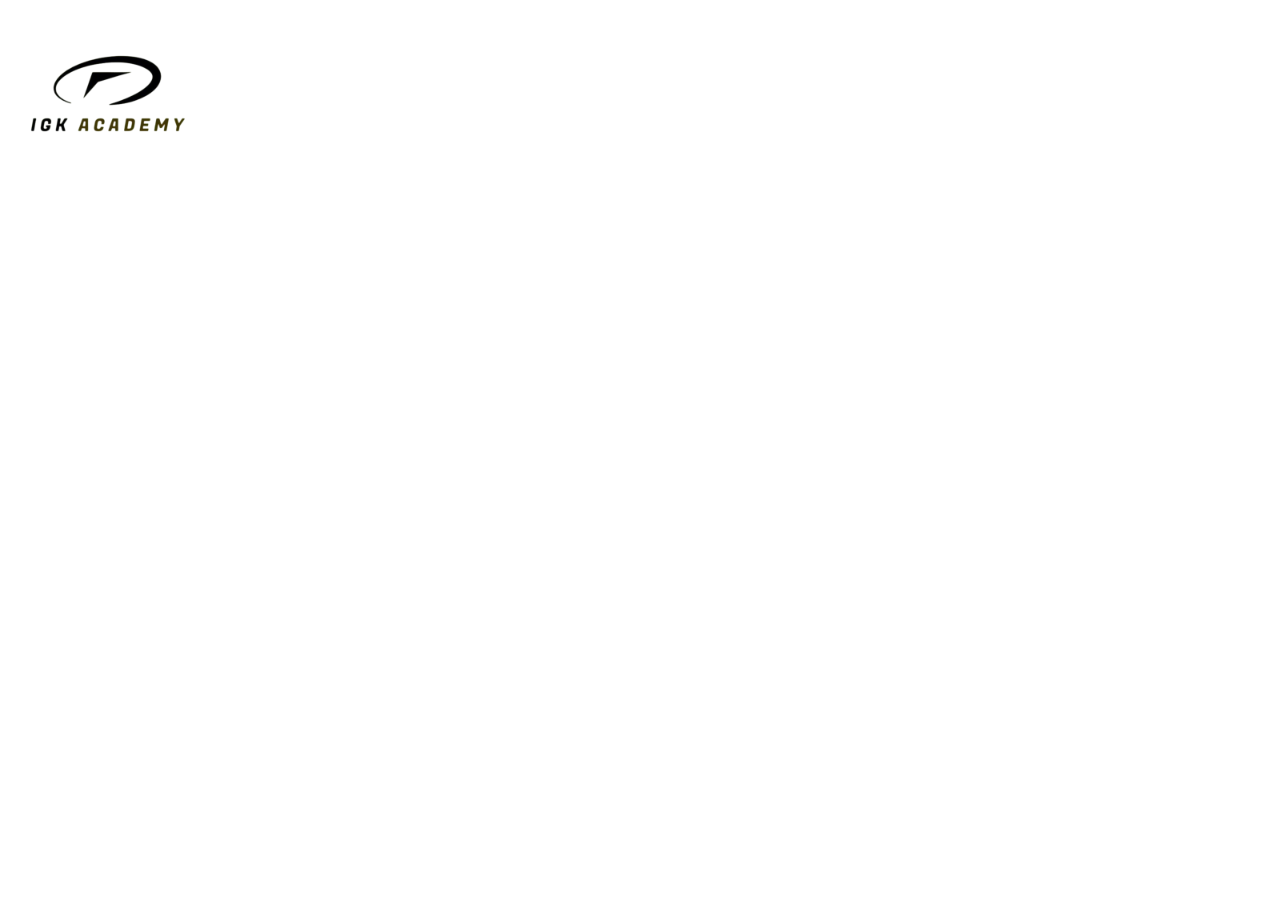
<file: stages/form.html>
<!DOCTYPE html>
<html lang="en">
<head>
    <meta charset="UTF-8">
    <meta name="viewport" content="width=device-width, initial-scale=1.9">
    <title>Form</title>
    <link rel="website icon" href="logo.png">
</head>
<body>
    <div>
        <img style=" width: 200px;
        height:200px;
        position: fixed;
        z-index: 3;

        " src="logo.png" alt="">
    </div>
    <iframe style="
        width: 100%;
        height: 96.5dvh;
        border: none;" src="https://forms.gle/vAidAKDxxFzZaj228" ></iframe>
</body>
</html>
</file>
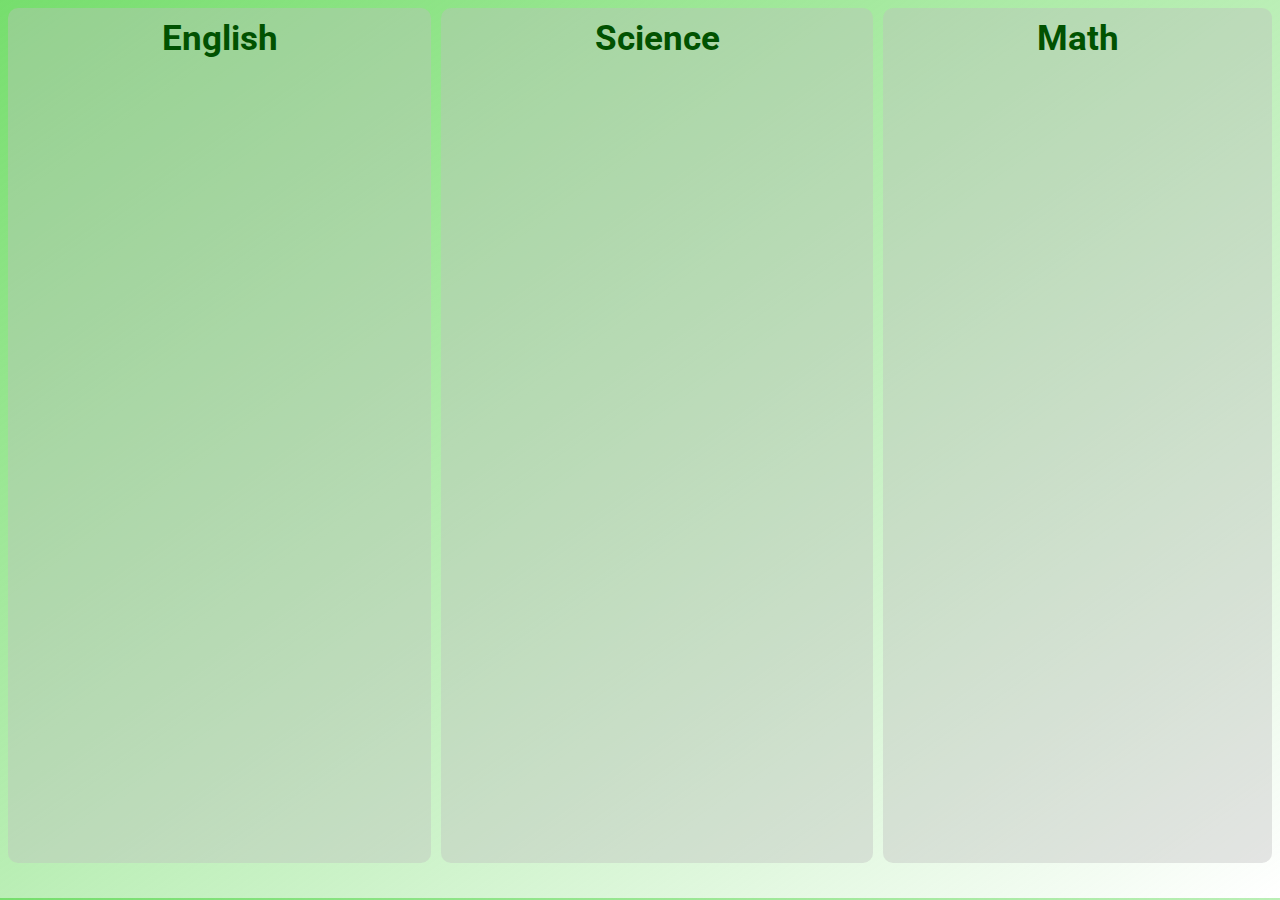
<file: stages/prep1.html>
<!DOCTYPE html>
<html lang="en">
<head>
    <meta charset="UTF-8">
    <meta name="viewport" content="width=device-width, initial-scale=1.0">
    <title>Prep 1</title>
    <link rel="website icon" href="logo.png">
    <link rel="stylesheet" href="demo.css">
</head>
<style>
    body{
        height: 98vh;
        
    }
    .grid{
        display: grid;
        grid-template-columns:repeat(3,auto) ;
        column-gap: 10px;

    }
    .course{
        background-color: rgba(190, 190, 190, 0.403);
        /* height: 95vh; */
        padding: 10px;
        border-radius: 10px;
        font-size: 35px;
        font-family: "Roboto", cursive;
        text-align: center;
        font-weight: bold;
        color: rgb(1, 82, 1);
        text-decoration: none;



    }
    .cat{
        display: none;
    }
    .course:hover{
        transition: 2s;
        box-shadow: 10px 10px 10px 1px gray;
        img{
            transition-duration:2s ;
            display: inline;
        }
        
    }
    @media (min-width:200px) and (max-width:839px) {
        .grid{
        display: grid;
        grid-template-columns:repeat(1,auto) ;
        grid-template-rows:repeat(3, 200px);
        row-gap: 20px;
        column-gap: 10px;
        gap: 20px;
        
    }
        
        .course:hover{
           .cat{
            display: none;
           }
        }
        
    }
    
    @media (min-width:840px) and (max-width:4000px) {
        .grid{
            display: grid;
            grid-template-columns:repeat(3,auto) ;
            column-gap: 10px;
            height: 95vh;
                
            
        }
    }
    a{
        text-decoration: none;
        color:rgb(1, 82, 1);
    }
    button,h1{
        background-color: transparent;
        border:none ;
        font-family: "Roboto", cursive;
        font-size: 32px;
        font-weight: bold;
        color:rgb(1, 82, 1);

    }
    .gridt{
        display: grid;
        grid-template-rows: repeat(2,400px);
    }
</style>
<body>
    <div class="grid">
        <div role="button"href='#' class="course"><a href="form.html" id="myButton"  >English
            <br><br><br>
            <img class="cat" src="cat (2).png" alt="">
        </a>
        </div>
        <div class="course"><a href="form.html">Science
            <br><br><br>
            <img class="cat" src="cat (2).png" alt="">
            
        </a>
        </div>
        <div class="course"><a href="form.html">Math
            <br><br><br>
            <img class="cat" src="cat (2).png" alt="">
            
        </a>
        </div>
        
    </div>
    <script src="script2.js"></script>
</body>
</html>
</file>
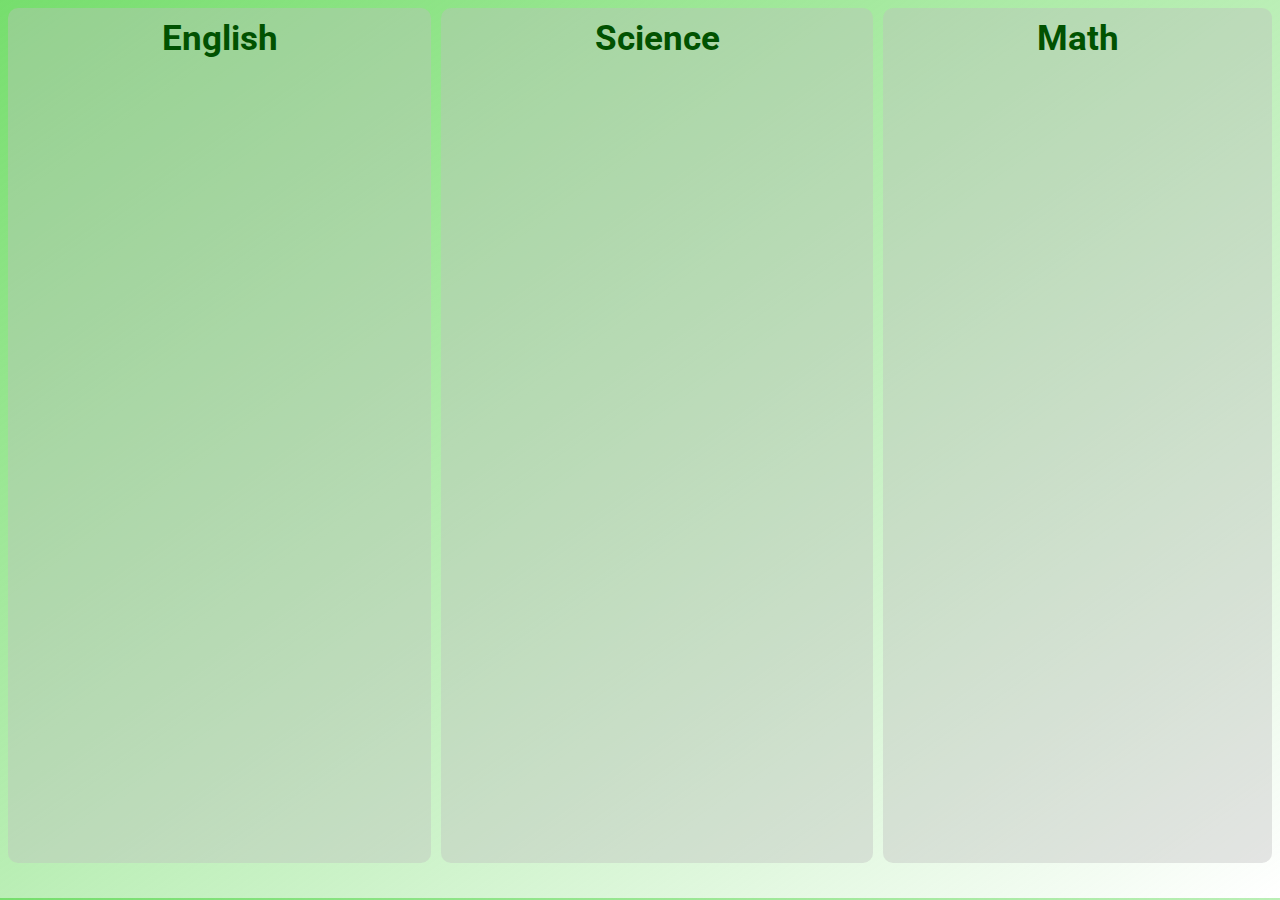
<file: stages/primary6.html>
<!DOCTYPE html>
<html lang="en">
<head>
    <meta charset="UTF-8">
    <meta name="viewport" content="width=device-width, initial-scale=1.0">
    <title>Primary 6</title>
    <link rel="website icon" href="logo.png">
    <link rel="stylesheet" href="demo.css">
</head>
<style>
    body{
        height: 98vh;
        
    }
    .grid{
        display: grid;
        grid-template-columns:repeat(3,auto) ;
        column-gap: 10px;

    }
    .course{
        background-color: rgba(190, 190, 190, 0.403);
        /* height: 95vh; */
        padding: 10px;
        border-radius: 10px;
        font-size: 35px;
        font-family: "Roboto", cursive;
        text-align: center;
        font-weight: bold;
        color: rgb(1, 82, 1);
        text-decoration: none;



    }
    .cat{
        display: none;
    }
    .course:hover{
        transition: 2s;
        box-shadow: 10px 10px 10px 1px gray;
        img{
            transition-duration:2s ;
            display: inline;
        }
        
    }
    @media (min-width:200px) and (max-width:839px) {
        .grid{
        display: grid;
        grid-template-columns:repeat(1,auto) ;
        grid-template-rows:repeat(3, 200px);
        row-gap: 20px;
        column-gap: 10px;
        gap: 20px;
        
    }
        
        .course:hover{
           .cat{
            display: none;
           }
        }
        
    }
    
    @media (min-width:840px) and (max-width:4000px) {
        .grid{
            display: grid;
            grid-template-columns:repeat(3,auto) ;
            column-gap: 10px;
            height: 95vh;
                
            
        }
    }
    a{
        text-decoration: none;
        color:rgb(1, 82, 1);
    }
    button,h1{
        background-color: transparent;
        border:none ;
        font-family: "Roboto", cursive;
        font-size: 32px;
        font-weight: bold;
        color:rgb(1, 82, 1);

    }
    .gridt{
        display: grid;
        grid-template-rows: repeat(2,400px);
    }
</style>
<body>
    <div class="grid">
        <div role="button"href='#' class="course"><a  href="form.html" id="en"  >English
            <br><br><br>
            <img class="cat" src="cat (2).png" alt="">
        </a>
        </div>
        <div role="button"href='#' class="course"><a href="form.html" id="sc" >Science
            <br><br><br>
            <img class="cat" src="cat (2).png" alt="">
        </a>
        </div>
        <div role="button"href='#' class="course"><a href="form.html" id="math"  >Math
            <br><br><br>
            <img class="cat" src="cat (2).png" alt="">
        </a>
        </div>
        
    </div>
    <script src="script2.js"></script>
</body>
</html>
</file>
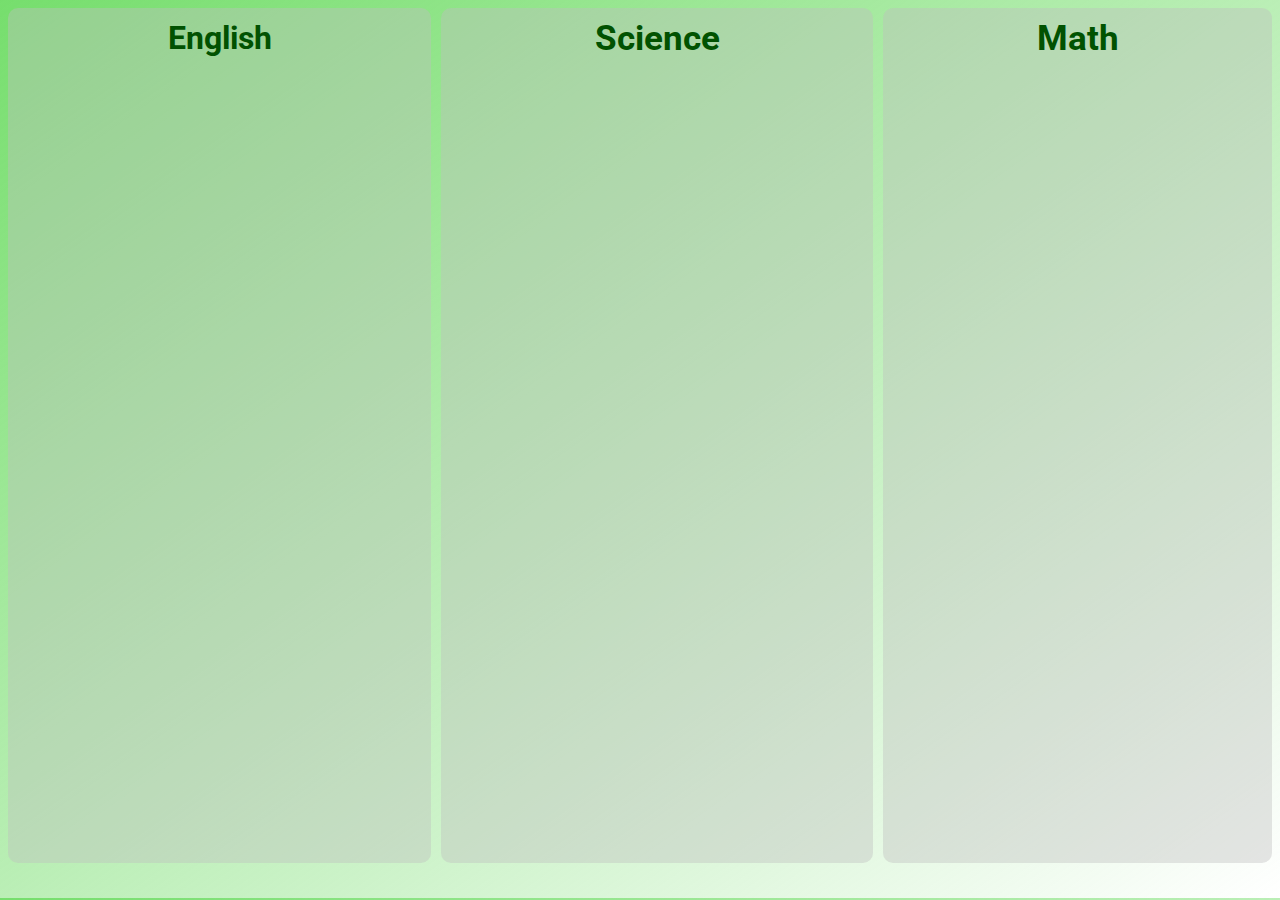
<file: stages/sec1.html>
<!DOCTYPE html>
<html lang="en">
<head>
    <meta charset="UTF-8">
    <meta name="viewport" content="width=device-width, initial-scale=1.0">
    <title>Prep 1</title>
    <link rel="website icon" href="logo.png">
    <link rel="stylesheet" href="demo.css">
</head>
<style>
    body{
        height: 98vh;
        
    }
    .grid{
        display: grid;
        grid-template-columns:repeat(3,auto) ;
        column-gap: 10px;

    }
    .course{
        background-color: rgba(190, 190, 190, 0.403);
        /* height: 95vh; */
        padding: 10px;
        border-radius: 10px;
        font-size: 35px;
        font-family: "Roboto", cursive;
        text-align: center;
        font-weight: bold;
        color: rgb(1, 82, 1);
        text-decoration: none;



    }
    .cat{
        display: none;
    }
    .course:hover{
        transition: 2s;
        box-shadow: 10px 10px 10px 1px gray;
        img{
            transition-duration:2s ;
            display: inline;
        }
        
    }
    @media (min-width:200px) and (max-width:839px) {
        .grid{
        display: grid;
        grid-template-columns:repeat(1,auto) ;
        grid-template-rows:repeat(3, 200px);
        row-gap: 20px;
        column-gap: 10px;
        gap: 20px;
        
    }
        
        .course:hover{
           .cat{
            display: none;
           }
        }
        
    }
    
    @media (min-width:840px) and (max-width:4000px) {
        .grid{
            display: grid;
            grid-template-columns:repeat(3,auto) ;
            column-gap: 10px;
            height: 95vh;
                
            
        }
    }
    a{
        text-decoration: none;
        color:rgb(1, 82, 1);
    }
    button,h1{
        background-color: transparent;
        border:none ;
        font-family: "Roboto", cursive;
        font-size: 32px;
        font-weight: bold;
        color:rgb(1, 82, 1);

    }
    .gridt{
        display: grid;
        grid-template-rows: repeat(2,400px);
    }
</style>
<body>
    <div class="grid">
        <div role="button"href='#' class="course"><button id="myButton"  >English
            <br><br><br>
            <img class="cat" src="cat (2).png" alt="">
        </button>
        </div>
        <div class="course"><a href="#">Science
            <br><br><br>
            <img class="cat" src="cat (2).png" alt="">
            
        </a>
        </div>
        <div class="course"><a href="#">Math
            <br><br><br>
            <img class="cat" src="cat (2).png" alt="">
            
        </a>
        </div>
        
    </div>
    <script src="script2.js"></script>
</body>
</html>
</file>
<file: stages/demo.css>
@import url("https://fonts.googleapis.com/css2?family=Playwrite+PL:wght@100..400&family=Roboto:ital,wght@0,100;0,300;0,400;0,500;0,700;0,900;1,100;1,300;1,400;1,500;1,700;1,900&display=swap");
body {
  background-image: linear-gradient(to bottom right, rgb(118, 222, 109),transparent);
  background-position: center;
}
.grid {
  display: grid;
  grid-template-columns: repeat(3, auto);
  column-gap: 10px;
}
.course {
  background-color: rgba(190, 190, 190, 0.403);
  padding: 10px;
  border-radius: 10px;
  font-size: 35px;
  font-family: "Roboto" "Playwrite PL", cursive;
  text-align: center;
  font-weight: bold;
  color: rgb(1, 82, 1);
  text-decoration: none;
}
.course:hover {
  transition: 0.3s;
  box-shadow: 10px 10px 10px 1px gray;
}
@media (min-width: 200px) and (max-width: 839px) {
  .grid {
    display: grid;
    grid-template-columns: repeat(1, auto);
    grid-template-rows: repeat(3, 1fr);
    row-gap: 20px;
    column-gap: 10px;
    gap: 20px;
  }
}

@media (min-width: 840px) and (max-width: 4000px) {
  .grid {
    display: grid;
    grid-template-columns: repeat(3, auto);
    column-gap: 10px;
    height: 95vh;
  }
}
</file>
